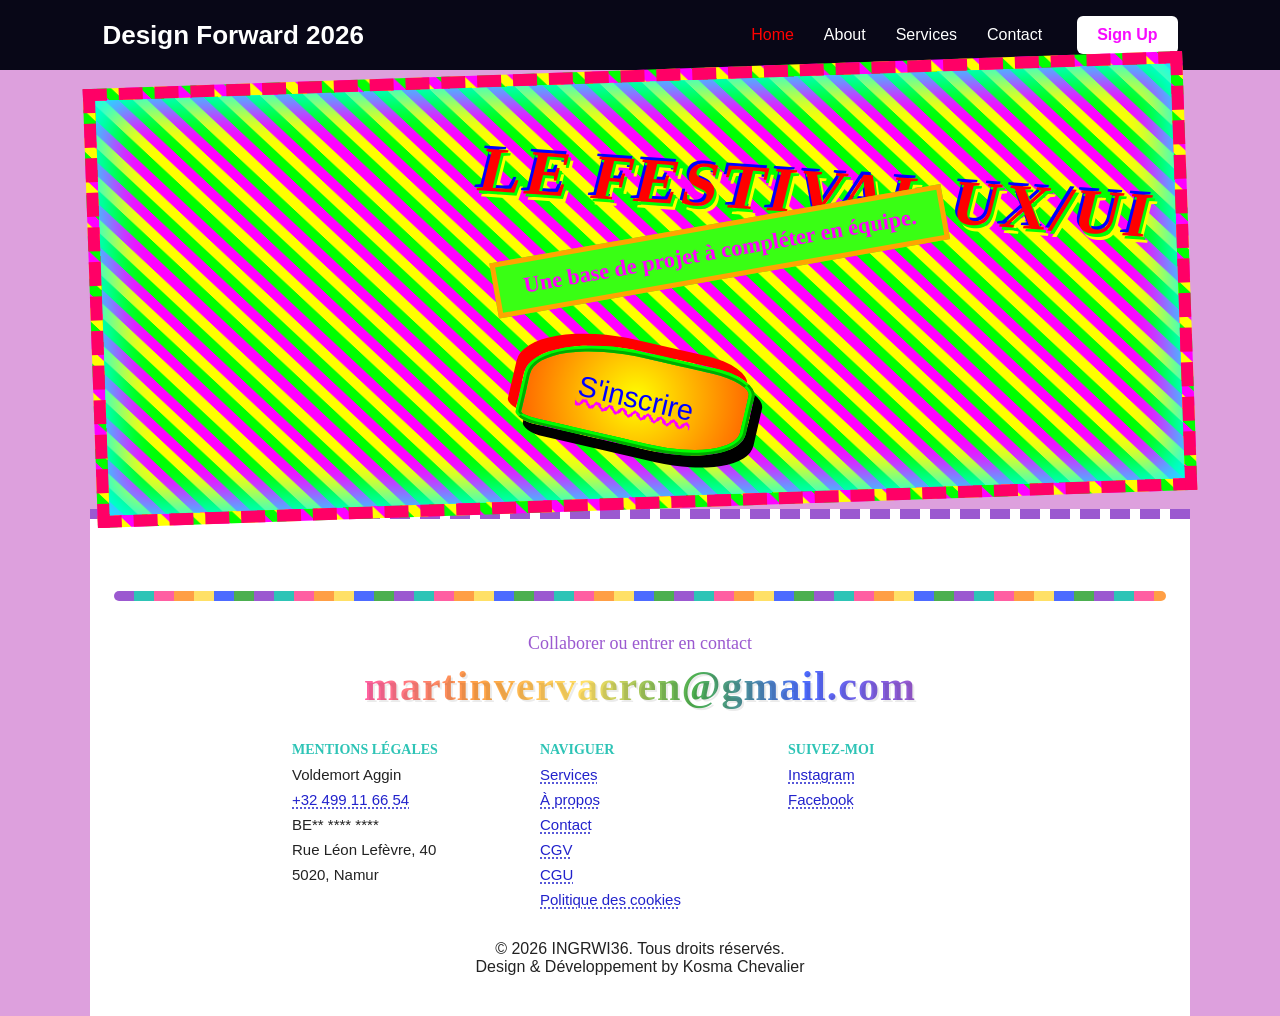
<file: index.html>
<!doctype html>
<html lang="fr">

<head>
  <meta charset="utf-8">
  <meta name="viewport" content="width=device-width,initial-scale=1">
  <title>Design Forward</title>
  <link rel="stylesheet" href="css/main.css">
</head>

<body>
<header>
  <nav class="navbar">
    <a href="#" class="logo">Design Forward 2026</a>

    <button
      class="menu-toggle"
      type="button"
      aria-label="Open navigation menu"
      aria-expanded="false"
      aria-controls="nav-menu"
    >
      <span></span>
      <span></span>
      <span></span>
    </button>

    <div class="nav-menu" id="nav-menu">
      <ul class="nav-links">
        <li><a href="index.html"  class="active">Home</a></li>
        <li><a href="pages/about.html">About</a></li>
        <li><a href="pages/services.html">Services</a></li>
        <li><a href="pages/contact.html">Contact</a></li>
      </ul>

      <a href="#" class="nav-button">Sign Up</a>
    </div>
  </nav>

  <script>
    const menuButton = document.querySelector(".menu-toggle");
    const navMenu = document.querySelector(".nav-menu");

    menuButton.addEventListener("click", () => {
      const isOpen = navMenu.classList.toggle("open");

      menuButton.classList.toggle("open", isOpen);
      menuButton.setAttribute("aria-expanded", isOpen);
    });

    document.querySelectorAll(".nav-menu a").forEach((link) => {
      link.addEventListener("click", () => {
        navMenu.classList.remove("open");
        menuButton.classList.remove("open");
        menuButton.setAttribute("aria-expanded", "false");
      });
    });
  </script>
</header>
    
  <section class="hero container">
    <h2>Le festival UX/UI</h2>
    <p>Une base de projet à compléter en équipe.</p><a class="btn" href="#">S'inscrire</a>
  </section>
  <section class="cards container"><!-- TODO: ateliers --></section>
  <section class="program container"><!-- TODO: programme --></section>

<!--=========================-->
<!--=========Footer==========-->
<!--=========================-->
<footer class="footer container">
  <p class="footer__intro">Collaborer ou entrer en contact</p>

  <h2 class="footer__email">
    <a href="mailto:martinvervaeren@gmail.com">martinvervaeren@gmail.com</a>
  </h2>

  <div class="footer__columns">
    <div class="footer__col footer__col--legal">
      <span class="footer__label">Mentions légales</span>
      <p>Voldemort Aggin</p>
      <p><a href="tel:+32476016924">+32 499 11 66 54</a></p>
      <p>BE** **** ****</p>
      <p>Rue Léon Lefèvre, 40</p>
      <p>5020, Namur</p>
    </div>

    <div class="footer__col">
      <span class="footer__label">Naviguer</span>
      <a href="#services">Services</a>
      <a href="#about">À propos</a>
      <a href="#contact">Contact</a>
      <a href="#CGV">CGV</a>
      <a href="#CGU">CGU</a>
      <a href="#cookies">Politique des cookies</a>
    </div>

    <div class="footer__col">
      <span class="footer__label">Suivez-moi</span>
      <a href="https://instagram.com" target="_blank" rel="noopener">Instagram</a>
      <a href="https://facebook.com" target="_blank" rel="noopener">Facebook</a>
    </div>
  </div>

  <div class="footer__bottom">
    <p>&copy; 2026 INGRWI36. Tous droits réservés.</p>
    <p>Design &amp; Développement by Kosma Chevalier</p>
  </div>
</footer>
</body>

</html>
</file>
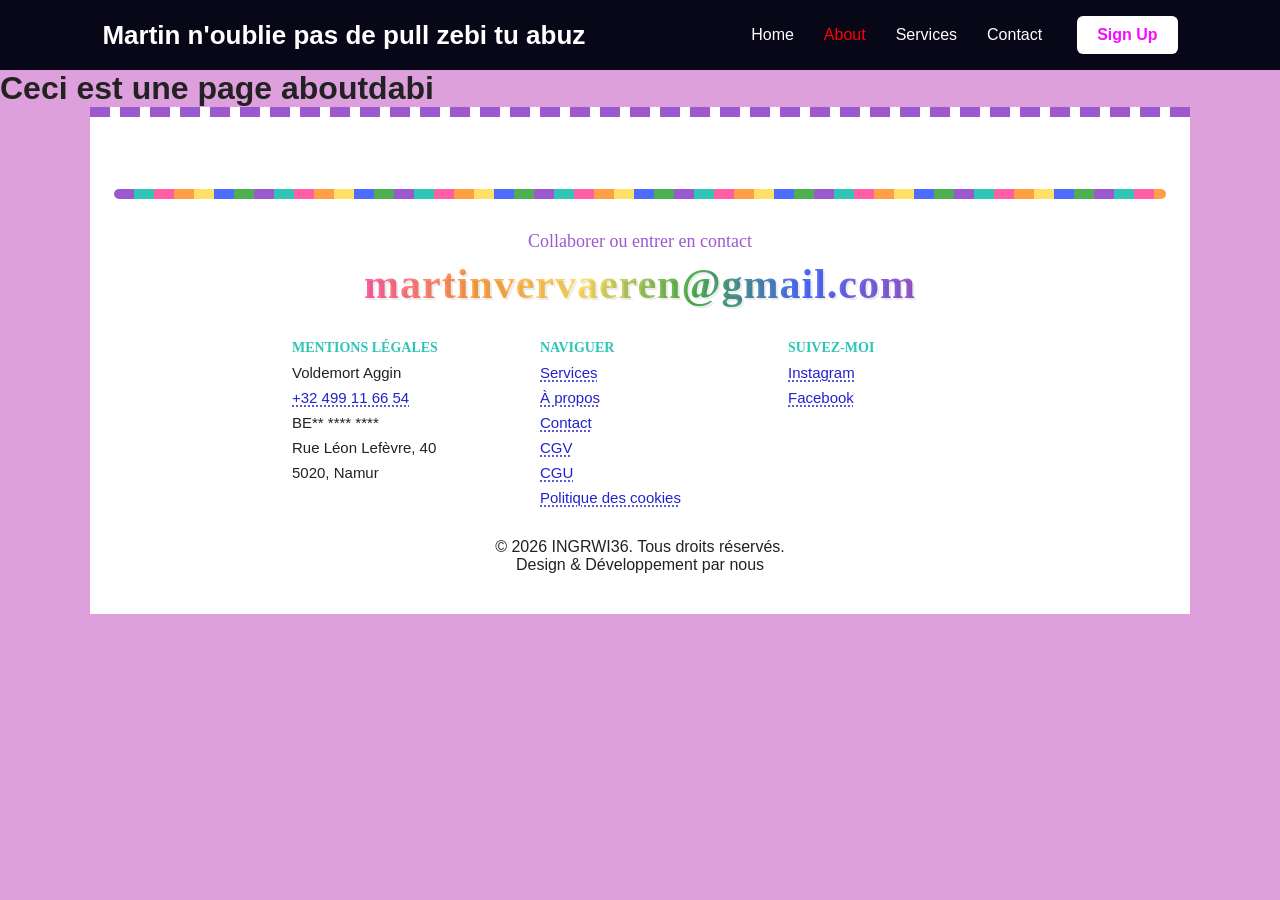
<file: pages/about.html>
<!DOCTYPE html>
<html lang="en">
<head>
  <meta charset="UTF-8">
  <meta name="viewport" content="width=device-width, initial-scale=1.0">
  <link rel="stylesheet" href="../css/main.css">
  <title>Document</title>
</head>
<body>
      <header>
  <nav class="navbar">
    <a href="#" class="logo">Martin n'oublie pas de pull zebi tu abuz</a>

    <button
      class="menu-toggle"
      type="button"
      aria-label="Open navigation menu"
      aria-expanded="false"
      aria-controls="nav-menu"
    >
      <span></span>
      <span></span>
      <span></span>
    </button>

    <div class="nav-menu" id="nav-menu">
      <ul class="nav-links">
        <li><a href="../index.html">Home</a></li>
        <li><a href="#" class="active">About</a></li>
        <li><a href="services.html">Services</a></li>
        <li><a href="contact.html">Contact</a></li>
      </ul>

      <a href="#" class="nav-button">Sign Up</a>
    </div>
  </nav>

  <script>
    const menuButton = document.querySelector(".menu-toggle");
    const navMenu = document.querySelector(".nav-menu");

    menuButton.addEventListener("click", () => {
      const isOpen = navMenu.classList.toggle("open");

      menuButton.classList.toggle("open", isOpen);
      menuButton.setAttribute("aria-expanded", isOpen);
    });

    document.querySelectorAll(".nav-menu a").forEach((link) => {
      link.addEventListener("click", () => {
        navMenu.classList.remove("open");
        menuButton.classList.remove("open");
        menuButton.setAttribute("aria-expanded", "false");
      });
    });
  </script>
</header>
  <main>
    <h1>Ceci est une page aboutdabi</h1>
  </main>
  <!--=========================-->
<!--=========Footer==========-->
<!--=========================-->
<footer class="footer container">
  <p class="footer__intro">Collaborer ou entrer en contact</p>

  <h2 class="footer__email">
    <a href="mailto:martinvervaeren@gmail.com">martinvervaeren@gmail.com</a>
  </h2>

  <div class="footer__columns">
    <div class="footer__col footer__col--legal">
      <span class="footer__label">Mentions légales</span>
      <p>Voldemort Aggin</p>
      <p><a href="tel:+32476016924">+32 499 11 66 54</a></p>
      <p>BE** **** ****</p>
      <p>Rue Léon Lefèvre, 40</p>
      <p>5020, Namur</p>
    </div>

    <div class="footer__col">
      <span class="footer__label">Naviguer</span>
      <a href="#services">Services</a>
      <a href="#about">À propos</a>
      <a href="#contact">Contact</a>
      <a href="#CGV">CGV</a>
      <a href="#CGU">CGU</a>
      <a href="#cookies">Politique des cookies</a>
    </div>

    <div class="footer__col">
      <span class="footer__label">Suivez-moi</span>
      <a href="https://instagram.com" target="_blank" rel="noopener">Instagram</a>
      <a href="https://facebook.com" target="_blank" rel="noopener">Facebook</a>
    </div>
  </div>

  <div class="footer__bottom">
    <p>&copy; 2026 INGRWI36. Tous droits réservés.</p>
    <p>Design &amp; Développement par nous</p>
  </div>
</footer>
</html>
</file>
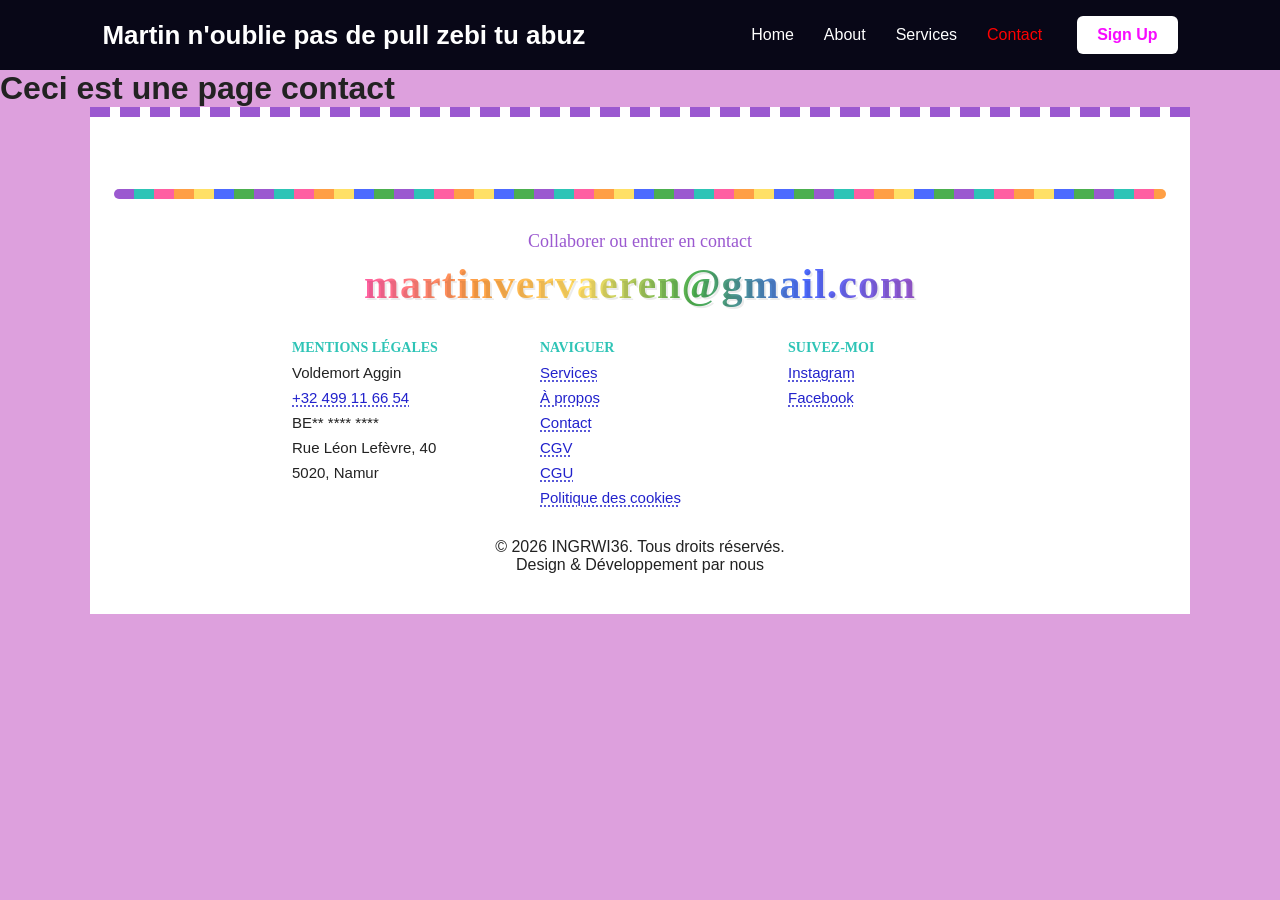
<file: pages/contact.html>
<!DOCTYPE html>
<html lang="en">
<head>
  <meta charset="UTF-8">
  <meta name="viewport" content="width=device-width, initial-scale=1.0">
  <link rel="stylesheet" href="../css/main.css">
  <title>Document</title>
</head>
<body>
      <header>
  <nav class="navbar">
    <a href="#" class="logo">Martin n'oublie pas de pull zebi tu abuz</a>

    <button
      class="menu-toggle"
      type="button"
      aria-label="Open navigation menu"
      aria-expanded="false"
      aria-controls="nav-menu"
    >
      <span></span>
      <span></span>
      <span></span>
    </button>

    <div class="nav-menu" id="nav-menu">
      <ul class="nav-links">
        <li><a href="../index.html">Home</a></li>
        <li><a href="about.html">About</a></li>
        <li><a href="services.html" >Services</a></li>
        <li><a href="contact.html" class="active">Contact</a></li>
      </ul>

      <a href="#" class="nav-button">Sign Up</a>
    </div>
  </nav>

  <script>
    const menuButton = document.querySelector(".menu-toggle");
    const navMenu = document.querySelector(".nav-menu");

    menuButton.addEventListener("click", () => {
      const isOpen = navMenu.classList.toggle("open");

      menuButton.classList.toggle("open", isOpen);
      menuButton.setAttribute("aria-expanded", isOpen);
    });

    document.querySelectorAll(".nav-menu a").forEach((link) => {
      link.addEventListener("click", () => {
        navMenu.classList.remove("open");
        menuButton.classList.remove("open");
        menuButton.setAttribute("aria-expanded", "false");
      });
    });
  </script>
</header>
  <main>
    <h1>Ceci est une page contact</h1>
  </main>
  <!--=========================-->
<!--=========Footer==========-->
<!--=========================-->
<footer class="footer container">
  <p class="footer__intro">Collaborer ou entrer en contact</p>

  <h2 class="footer__email">
    <a href="mailto:martinvervaeren@gmail.com">martinvervaeren@gmail.com</a>
  </h2>

  <div class="footer__columns">
    <div class="footer__col footer__col--legal">
      <span class="footer__label">Mentions légales</span>
      <p>Voldemort Aggin</p>
      <p><a href="tel:+32476016924">+32 499 11 66 54</a></p>
      <p>BE** **** ****</p>
      <p>Rue Léon Lefèvre, 40</p>
      <p>5020, Namur</p>
    </div>

    <div class="footer__col">
      <span class="footer__label">Naviguer</span>
      <a href="#services">Services</a>
      <a href="#about">À propos</a>
      <a href="#contact">Contact</a>
      <a href="#CGV">CGV</a>
      <a href="#CGU">CGU</a>
      <a href="#cookies">Politique des cookies</a>
    </div>

    <div class="footer__col">
      <span class="footer__label">Suivez-moi</span>
      <a href="https://instagram.com" target="_blank" rel="noopener">Instagram</a>
      <a href="https://facebook.com" target="_blank" rel="noopener">Facebook</a>
    </div>
  </div>

  <div class="footer__bottom">
    <p>&copy; 2026 INGRWI36. Tous droits réservés.</p>
    <p>Design &amp; Développement par nous</p>
  </div>
</footer>
</html>
</file>
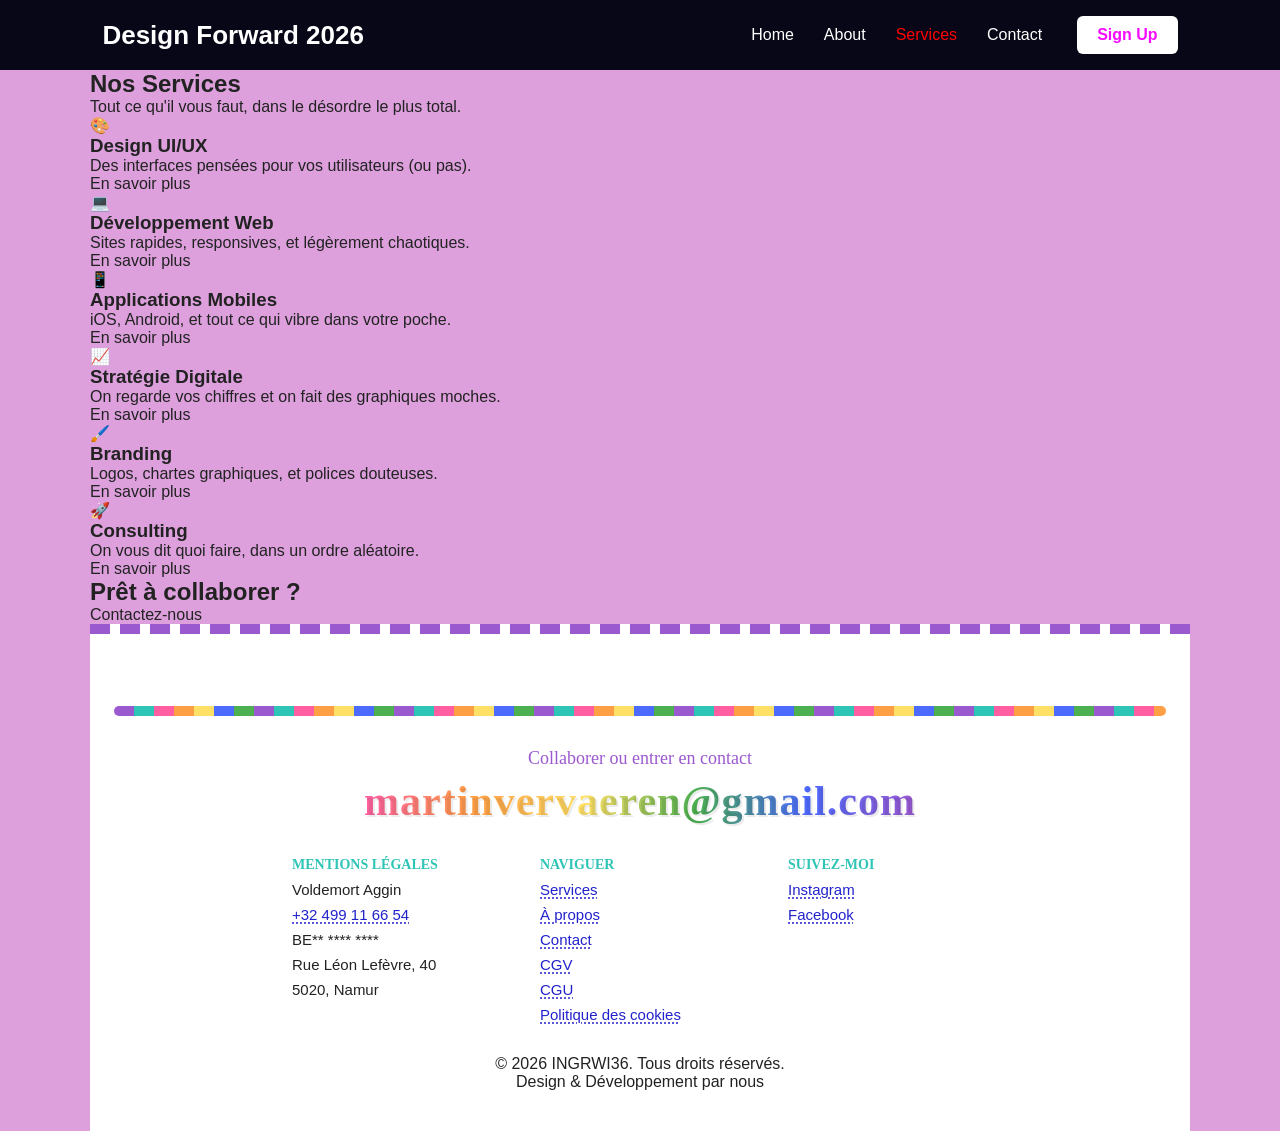
<file: pages/services.html>
<!doctype html>
<html lang="fr">
<head>
<meta charset="utf-8">
<meta name="viewport" content="width=device-width,initial-scale=1">
<title>Nos Services - Design Forward 2026</title>
<link rel="stylesheet" href="../css/main.css">
</head>
<body>

  <header>
    <nav class="navbar">
      <a href="#" class="logo">Design Forward 2026</a>
  
      <button
        class="menu-toggle"
        type="button"
        aria-label="Open navigation menu"
        aria-expanded="false"
        aria-controls="nav-menu"
      >
        <span></span>
        <span></span>
        <span></span>
      </button>
  
      <div class="nav-menu" id="nav-menu">
        <ul class="nav-links">
          <li><a href="../index.html">Home</a></li>
          <li><a href="about.html">About</a></li>
          <li><a href="services.html" class="active">Services</a></li>
          <li><a href="contact.html">Contact</a></li>
        </ul>
  
        <a href="#" class="nav-button">Sign Up</a>
      </div>
    </nav>
  
    <script>
      const menuButton = document.querySelector(".menu-toggle");
      const navMenu = document.querySelector(".nav-menu");
  
      menuButton.addEventListener("click", () => {
        const isOpen = navMenu.classList.toggle("open");
  
        menuButton.classList.toggle("open", isOpen);
        menuButton.setAttribute("aria-expanded", isOpen);
      });
  
      document.querySelectorAll(".nav-menu a").forEach((link) => {
        link.addEventListener("click", () => {
          navMenu.classList.remove("open");
          menuButton.classList.remove("open");
          menuButton.setAttribute("aria-expanded", "false");
        });
      });
    </script>
  </header>

<section class="services-hero container">
  <h2>Nos Services</h2>
  <p>Tout ce qu'il vous faut, dans le désordre le plus total.</p>
</section>

<section class="services-grid container">

  <div class="service-card card1">
    <div class="icon">🎨</div>
    <h3>Design UI/UX</h3>
    <p>Des interfaces pensées pour vos utilisateurs (ou pas).</p>
    <a class="btn" href="#">En savoir plus</a>
  </div>

  <div class="service-card card2">
    <div class="icon">💻</div>
    <h3>Développement Web</h3>
    <p>Sites rapides, responsives, et légèrement chaotiques.</p>
    <a class="btn" href="#">En savoir plus</a>
  </div>

  <div class="service-card card3">
    <div class="icon">📱</div>
    <h3>Applications Mobiles</h3>
    <p>iOS, Android, et tout ce qui vibre dans votre poche.</p>
    <a class="btn" href="#">En savoir plus</a>
  </div>

  <div class="service-card card4">
    <div class="icon">📈</div>
    <h3>Stratégie Digitale</h3>
    <p>On regarde vos chiffres et on fait des graphiques moches.</p>
    <a class="btn" href="#">En savoir plus</a>
  </div>

  <div class="service-card card5">
    <div class="icon">🖌️</div>
    <h3>Branding</h3>
    <p>Logos, chartes graphiques, et polices douteuses.</p>
    <a class="btn" href="#">En savoir plus</a>
  </div>

  <div class="service-card card6">
    <div class="icon">🚀</div>
    <h3>Consulting</h3>
    <p>On vous dit quoi faire, dans un ordre aléatoire.</p>
    <a class="btn" href="#">En savoir plus</a>
  </div>

</section>

<section class="cta container">
  <h2>Prêt à collaborer ?</h2>
  <a class="btn btn-big" href="#">Contactez-nous</a>
</section>

<footer class="footer container">
  <p class="footer__intro">Collaborer ou entrer en contact</p>

  <h2 class="footer__email">
    <a href="mailto:martinvervaeren@gmail.com">martinvervaeren@gmail.com</a>
  </h2>

  <div class="footer__columns">
    <div class="footer__col footer__col--legal">
      <span class="footer__label">Mentions légales</span>
      <p>Voldemort Aggin</p>
      <p><a href="tel:+32476016924">+32 499 11 66 54</a></p>
      <p>BE** **** ****</p>
      <p>Rue Léon Lefèvre, 40</p>
      <p>5020, Namur</p>
    </div>

    <div class="footer__col">
      <span class="footer__label">Naviguer</span>
      <a href="#services">Services</a>
      <a href="#about">À propos</a>
      <a href="#contact">Contact</a>
      <a href="#CGV">CGV</a>
      <a href="#CGU">CGU</a>
      <a href="#cookies">Politique des cookies</a>
    </div>

    <div class="footer__col">
      <span class="footer__label">Suivez-moi</span>
      <a href="https://instagram.com" target="_blank" rel="noopener">Instagram</a>
      <a href="https://facebook.com" target="_blank" rel="noopener">Facebook</a>
    </div>
  </div>

  <div class="footer__bottom">
    <p>&copy; 2026 INGRWI36. Tous droits réservés.</p>
    <p>Design &amp; Développement par nous</p>
  </div>
</footer>

</body>
</html>
</file>
<file: css/main.css>
* {
  box-sizing: border-box;
}

body {
  margin: 0;
  font-family: system-ui;
  background: #f5f5f5;
  color: #222;
}

.container {
  width: min(1100px, 92%);
  margin: auto;
}

* {
  margin: 0;
  padding: 0;
  box-sizing: border-box;
}

body {
  font-family: Arial, sans-serif;
  background: #f5f5f5;
}

.navbar {
  position: relative;
  width: 100%;
  min-height: 70px;
  padding: 15px 8%;
  display: flex;
  align-items: center;
  justify-content: space-between;
  background: rgb(8, 7, 23);
}

.logo {
  color: white;
  font-size: 26px;
  font-weight: bold;
  text-decoration: none;
}

.nav-menu {
  display: flex;
  align-items: center;
  gap: 35px;
}

.nav-links {
  display: flex;
  align-items: center;
  gap: 30px;
  list-style: none;
}

.nav-links a {
  color: white;
  font-size: 16px;
  text-decoration: none;
  transition: color 0.3s;
}

.nav-links a:hover,
.nav-links a.active {
  color: #ff0000;
}

.nav-button {
  padding: 10px 20px;
  border-radius: 6px;
  color: #f70cff;
  background: white;
  font-weight: bold;
  text-decoration: none;
  transition: 0.3s;
}

.nav-button:hover {
  color: #d93396;
  background: #33d976;
}

/* Hamburger button */
.menu-toggle {
  display: none;
  width: 42px;
  height: 42px;
  border: none;
  background: transparent;
  cursor: pointer;
}

.menu-toggle span {
  display: block;
  width: 28px;
  height: 3px;
  margin: 6px auto;
  border-radius: 3px;
  background: #d93396;
  transition: transform 0.3s, opacity 0.3s;
}

/* Mobile navigation */
@media (max-width: 750px) {
  .menu-toggle {
    display: block;
  }
  .nav-menu {
    position: absolute;
    top: 70px;
    left: 0;
    width: 100%;
    padding: 25px;
    display: none;
    flex-direction: column;
    gap: 25px;
    background: #d93396;
    box-shadow: 0 8px 15px rgba(0, 0, 0, 0.2);
  }
  .nav-menu.open {
    display: flex;
  }
  .nav-links {
    width: 100%;
    flex-direction: column;
    gap: 20px;
  }
  .nav-links li,
  .nav-links a {
    width: 100%;
    text-align: center;
  }
  .nav-button {
    width: 100%;
    text-align: center;
  }
  /* Turn hamburger into an X */
  .menu-toggle.open span:nth-child(1) {
    transform: translateY(9px) rotate(45deg);
  }
  .menu-toggle.open span:nth-child(2) {
    opacity: 0;
  }
  .menu-toggle.open span:nth-child(3) {
    transform: translateY(-9px) rotate(-45deg);
  }
}
.header {
  background: #d93396;
  color: white;
  padding: 1rem;
}

nav {
  display: flex;
  gap: 1rem;
}

a {
  color: white;
  text-decoration: none;
}

.hero {
  background: repeating-linear-gradient(45deg, #ff00ff, #ff00ff 10px, #00ff00 10px, #00ff00 20px, #ffff00 20px, #ffff00 30px);
  padding: 80px 20px;
  display: flex;
  flex-direction: column;
  align-items: flex-end;
  transform: rotate(-2deg);
  border: 12px dashed #ff0066;
  box-shadow: 0 0 40px 10px #00ffff inset;
}

.hero h2 {
  font-family: "Comic Sans MS", "Comic Sans", cursive;
  font-size: 4rem;
  color: #ff0000;
  text-shadow: 3px 3px 0 #00ff00, -3px -3px 0 #0000ff, 6px 6px 0 #ffff00;
  transform: rotate(6deg) skewX(-10deg);
  margin-left: 5%;
  letter-spacing: 4px;
  text-transform: uppercase;
}

.hero p {
  font-family: "Papyrus", fantasy;
  background-color: #39ff14;
  color: #ff00ff;
  padding: 10px 25px;
  transform: rotate(-8deg);
  margin-top: -10px;
  margin-right: 20%;
  border: 5px solid orange;
  font-size: 1.4rem;
  font-weight: bold;
}

.hero .btn {
  background: radial-gradient(circle, #ffff00, #ff6600);
  color: #0000ff;
  font-family: "Impact", sans-serif;
  font-size: 1.8rem;
  padding: 25px 50px;
  border: 6px ridge #00ff00;
  border-radius: 50% 20% 40% 10%;
  transform: rotate(15deg) translateY(30px);
  margin-top: 40px;
  align-self: center;
  text-decoration: underline wavy #ff00ff;
  box-shadow: 10px 10px 0 #000000, -10px -10px 0 #ff0000;
}

.hero .btn:hover {
  background: #00ff00;
  color: #ff00ff;
  transform: rotate(-15deg) scale(1.3);
}

/* TODO _cards.scss */
/* TODO _program.scss */
:where(*) {
  margin: 0;
  padding: 0;
  box-sizing: border-box;
}

a {
  color: inherit;
  text-decoration: none;
}

.footer {
  background: #ffffff;
  font-family: "Comic Sans MS", "Trebuchet MS", sans-serif;
  color: #222222;
  text-align: center;
  padding: 40px 24px;
  border-top: 10px dashed #9b59d0;
}
.footer__intro {
  font-family: "Comic Sans MS", "Chalkboard SE", "Marker Felt", cursive;
  font-size: 18px;
  color: #9b59d0;
  margin-bottom: 8px;
}
.footer__email {
  font-family: "Comic Sans MS", "Chalkboard SE", "Marker Felt", cursive;
  font-weight: bold;
  font-size: clamp(24px, 5vw, 42px);
  letter-spacing: 1px;
  margin-bottom: 24px;
}
.footer__email a {
  text-decoration: none;
  background: linear-gradient(90deg, #ff5fa2, #ff9f45, #ffe066, #4caf50, #4d6bff, #9b59d0);
  background-clip: text;
  -webkit-background-clip: text;
  -webkit-text-fill-color: transparent;
  text-shadow: 2px 2px 0 rgba(0, 0, 0, 0.08);
}
.footer__email a:hover {
  filter: brightness(1.15);
}
.footer::before {
  content: "";
  display: block;
  height: 10px;
  border: none;
  background: repeating-linear-gradient(90deg, #9b59d0 0 20px, #2ec4b6 20px 40px, #ff5fa2 40px 60px, #ff9f45 60px 80px, #ffe066 80px 100px, #4d6bff 100px 120px, #4caf50 120px 140px);
  border-radius: 999px;
  margin: 32px 0;
}
.footer__columns {
  display: flex;
  flex-wrap: wrap;
  justify-content: center;
  gap: 48px;
  margin: 32px 0;
  text-align: left;
}
.footer__col {
  display: flex;
  flex-direction: column;
  gap: 8px;
  min-width: 200px;
}
.footer__col--legal {
  text-align: left;
}
.footer__col p,
.footer__col a {
  font-size: 15px;
  color: #222222;
  text-decoration: none;
}
.footer__col a {
  color: #2222cc;
  text-decoration: underline dotted;
  text-underline-offset: 3px;
}
.footer__col a:visited {
  color: #7a2ea8;
}
.footer__col a:hover {
  color: #ff5fa2;
  text-decoration-style: wavy;
}
.footer__label {
  font-family: "Comic Sans MS", "Chalkboard SE", "Marker Felt", cursive;
  font-weight: bold;
  font-size: 14px;
  color: #2ec4b6;
  text-transform: uppercase;
}

body {
  background-color: plum;
}/*# sourceMappingURL=main.css.map */
</file>
